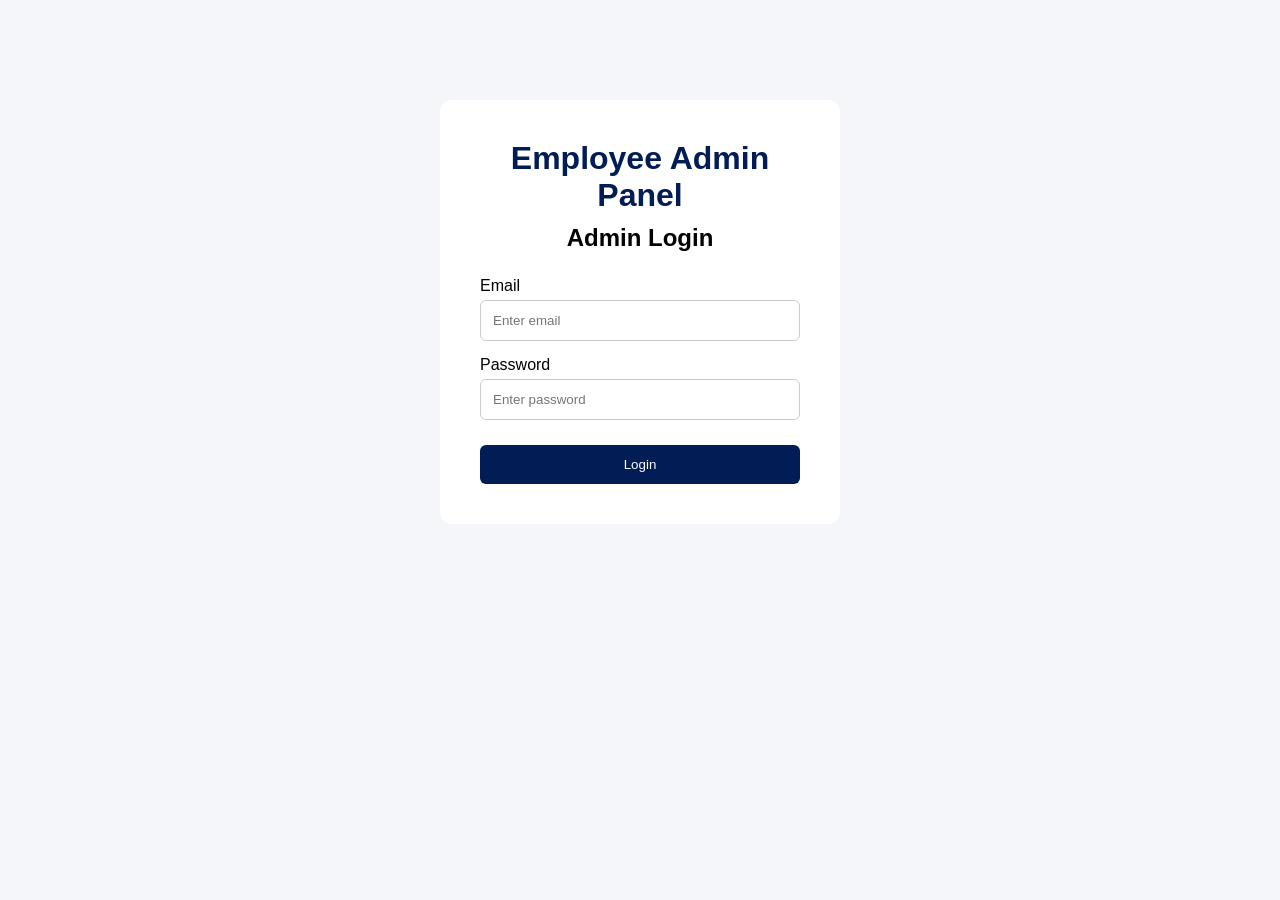
<file: index.html>
<!DOCTYPE html>
<html>
<head>
    <title>Admin Login</title>
    <link rel="stylesheet" href="style.css">
</head>

<body>

    <div class="login">

        <h1>Employee Admin Panel</h1>
        <h2>Admin Login</h2>

        <label>Email</label>
        <input type="email" placeholder="Enter email">

        <label>Password</label>
        <input type="password" placeholder="Enter password">

        <a href="dashboard.html">
            <button>Login</button>
        </a>

    </div>
    <script src="login.js"></script>

</body>
</html>
</file>
<file: style.css>
* {
    margin:0;
    padding:0;
    box-sizing: border-box;
}

body {
    font-family: 'Arial','Lucida Sans';
    background: #f4f6fa;
}

.login {
    width: 400px;
    background: white;
    padding: 40px;
    margin: 100px auto;
    border-radius: 12px;
}

.login h1 {
    text-align: center;
    color: #021d55;
    margin-bottom: 10px;
}

.login h2 {
    text-align: center;
    margin-bottom: 25px;
}

.login label {
    display: block;
    margin-top: 15px;
    margin-bottom: 5px;
}

.login input {
    width: 100%;
    padding: 12px;
    border: 1px solid #ccc;
    border-radius: 6px;
}

.login button {
    width: 100%;
    padding: 12px;
    margin-top: 25px;
    background: #021d55;
    color: white;
    border: none;
    border-radius: 6px;
}

.login button:hover {
    background: #668bd3;
}

.dashboard {
    display: flex;
}

.sidebar {
    width: 230px;
    min-height: 100vh;
    background: #021d55;
    color: white;
    padding: 25px 20px;
}

.sidebar h2 {
    text-align: center;
    margin-bottom: 35px;
}

.sidebar p {
    padding: 14px;
    margin-bottom: 8px;
    border-radius: 6px;
}

.sidebar p:hover {
    background: #5479c4;
}

.content {
    flex: 1;
    padding: 40px;
}

.content h1 {
    color: #021d55;
    margin-bottom: 8px;
}

.content > p {
    color: #777;
    margin-bottom: 30px;
}
.cards {
    display: flex;
    gap: 20px;
    margin-bottom: 35px;
}

.card {
    background: white;
    width: 220px;
    padding: 25px;
    border-radius: 10px;
}

.card h3 {
    color: #666;
    margin-bottom: 15px;
}

.card h2 {
    color: #021d55;
    font-size: 28px;
}

.tabels {
    display: grid;
    grid-template-columns: repeat(2, 1fr);
    gap: 20px;
    margin-top: 30px;
}

.tabels > div {
    background: white;
    padding: 20px;
    border-radius: 10px;
}

#employees,
#attendance,
#tasks,
#leave {
    background: white;
    padding: 25px;
    border-radius: 10px;
    box-shadow: 0 3px 12px #ddd;
}

#employees h2,
#attendance h2,
#tasks h2,
#leave h2 {
    color: #021d55;
    margin-bottom: 20px;
}


#employees p,
#attendance p,
#tasks p,
#leave p {
    padding: 13px;
    border-bottom: 1px solid #eee;
}
</file>
